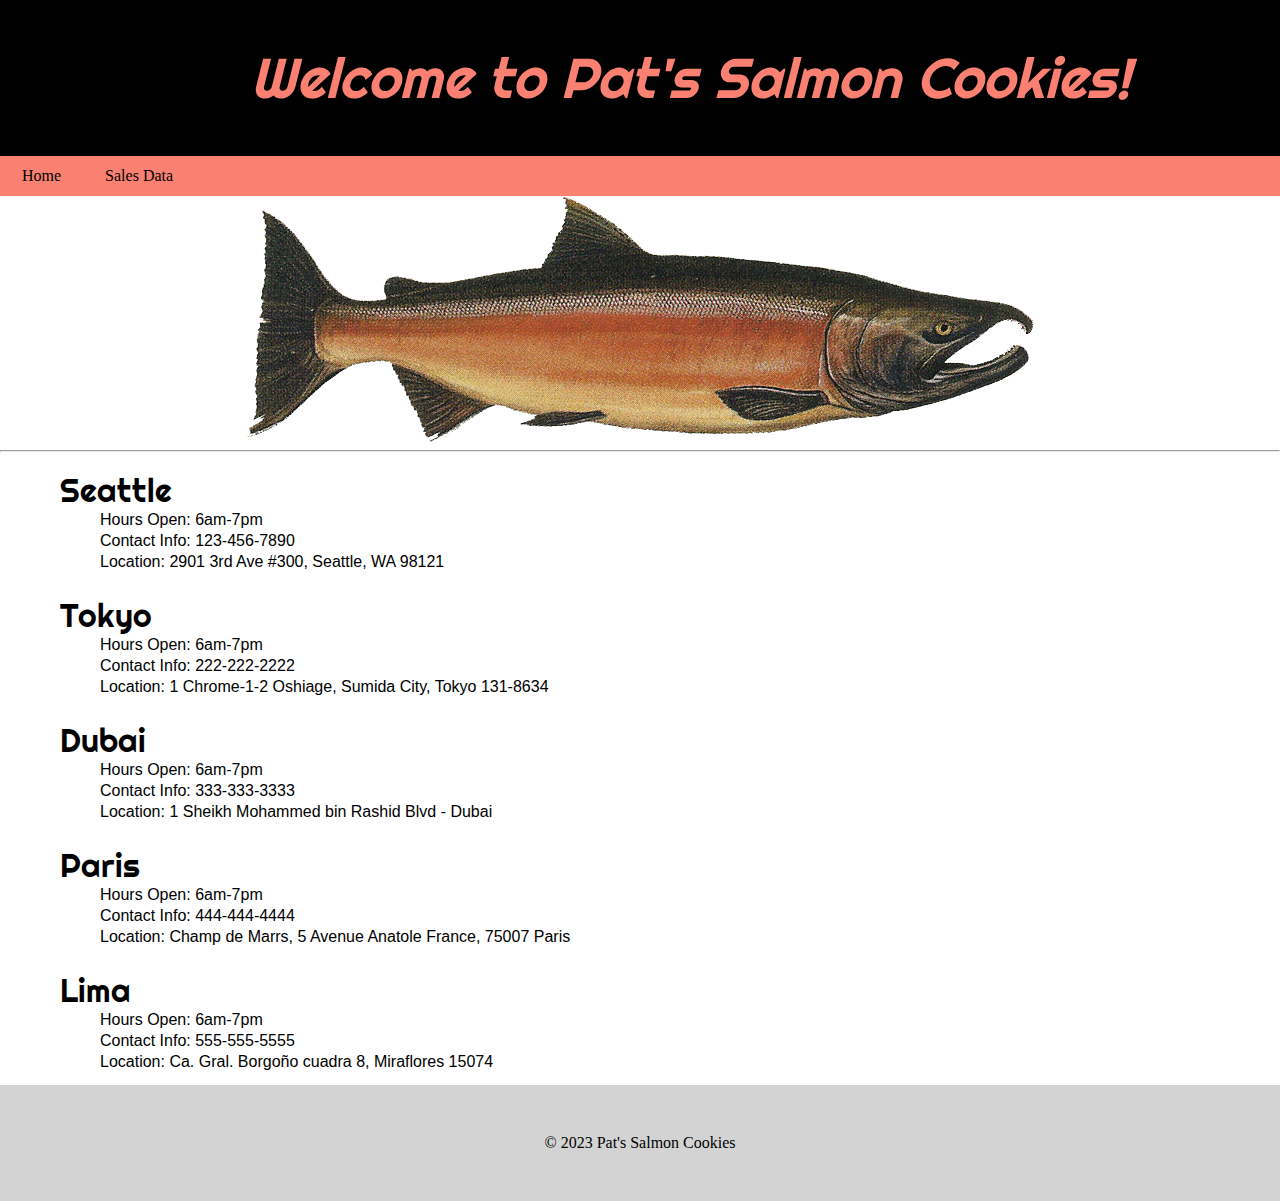
<file: index.html>
<!DOCTYPE html>
<html>
<head>
    <link rel="stylesheet" href="./css/reset.css">
    <link rel="preconnect" href="https://fonts.googleapis.com">
    <link rel="preconnect" href="https://fonts.gstatic.com" crossorigin>
    <link href="https://fonts.googleapis.com/css2?family=Righteous&display=swap" rel="stylesheet">
    <link rel="stylesheet" href="./css/stylesheet.css">
    <title>Pat's Salmon Cookies</title>
</head>
<body>
<header class="righteous-regular">Welcome to Pat's Salmon Cookies!</header>
<nav>
    <a href="index.html">Home</a>
    <a href="sales.html">Sales Data</a>
</nav>
<section>
<img src="./codefish.png">
<hr class="line">
</section>
<div id="city-info"></div>
<footer>&copy; 2023 Pat's Salmon Cookies</footer>
<script src="./js/app.js"></script>
</body>
</html>
</file>
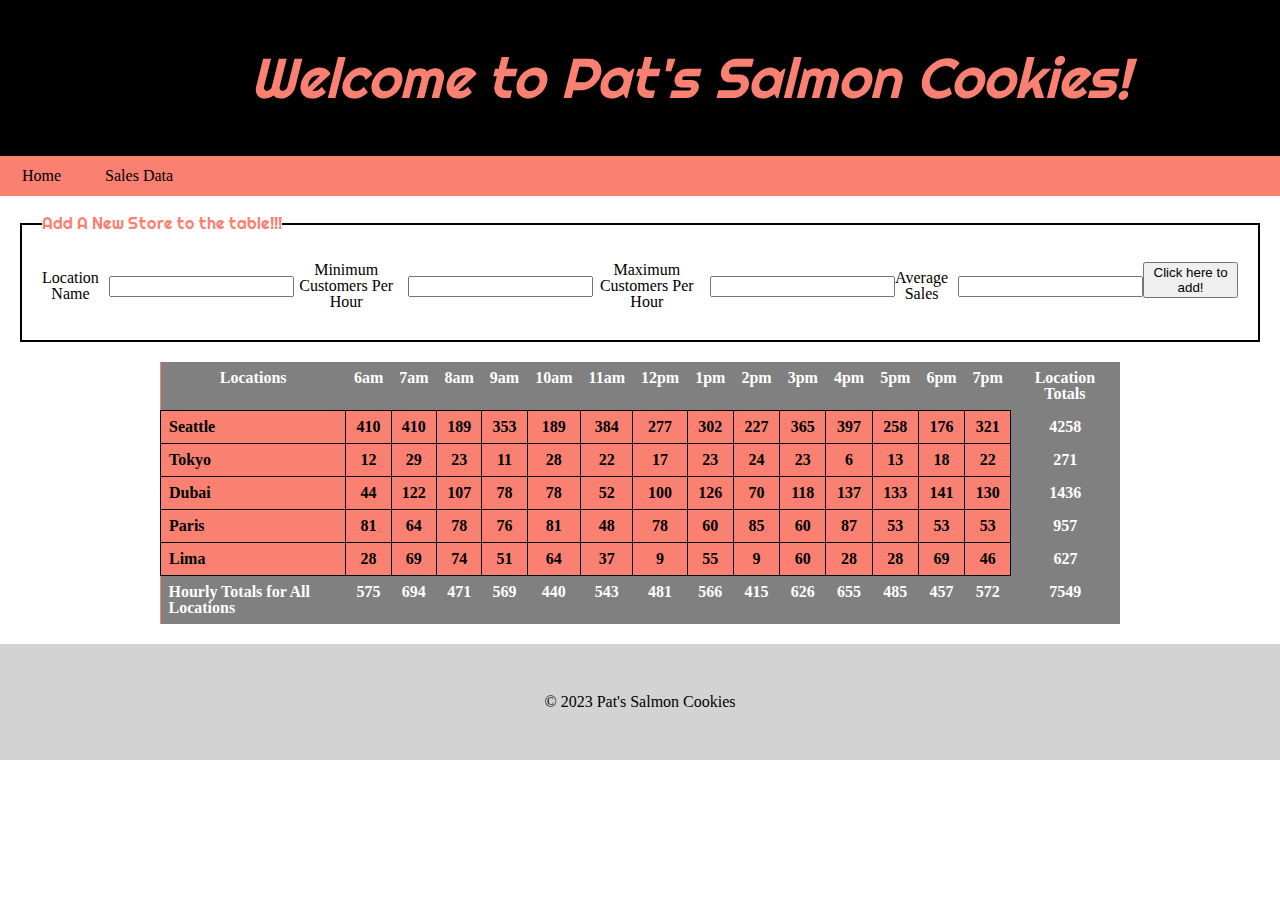
<file: sales.html>
<!DOCTYPE html>
<html>
<head>
  <link rel="stylesheet" href="./css/reset.css">
  <link rel="preconnect" href="https://fonts.googleapis.com">
  <link rel="preconnect" href="https://fonts.gstatic.com" crossorigin>
  <link href="https://fonts.googleapis.com/css2?family=Righteous&display=swap" rel="stylesheet">
  <title>Sales Data: Pat's Salmon Cookies</title>
  <link rel="stylesheet" href="./css/salesstyle.css">
</head>
<body>
  <header>Welcome to Pat's Salmon Cookies!</header>
  <nav>
    <a href="index.html">Home</a>
    <a href="sales.html">Sales Data</a>
  </nav>
  <main>

<form id="new-store-form">
  <fieldset>
    <legend>Add A New Store to the table!!!</legend>
    <div class="form-row">
      <label for="store-name">Location Name</label>
      <input type="text" id="store-name" name="store-name" required>
    </div>
    <div class="form-row">
      <label for="min-customers">Minimum Customers Per Hour</label>
      <input type="number" id="min-customers" name="min-customers" required>
    </div>
    <div class="form-row">
      <label for="max-customers">Maximum Customers Per Hour</label>
      <input type="number" id="max-customers" name="max-customers" required>
    </div>
    <div class="form-row">
      <label for="avg-sale">Average Sales</label>
      <input type="number" id="avg-sale" name="avg-sale" step="0.01" required>
    </div>
    
    <button type="submit">Click here to add!</button>
  </fieldset>
</form>





    
   
    <div id="table-container"></div>
  </main>

  <script src="./js/sales.js"></script>
  
</body>
<footer>&copy; 2023 Pat's Salmon Cookies</footer>
</html>
</file>
<file: css/stylesheet.css>
.righteous-regular {
  font-family: "Righteous", sans-serif;
  font-weight: 400;
}

body {
  background-color: white;
}

header {
  background-color: black;
  padding: 50px;
  color: salmon;
  font-style: italic;
  text-align: center;
  font-size: 3.5em;
  font-family: "Righteous", sans-serif;
  width: 100%;

}

nav {
  background-color: salmon;
  padding: 12px;
  width: 100%;
}

nav a {
  padding: 10px;
  margin-right: 20px;
  text-decoration: none;
  color: black;


}

img {
  display: block;
  margin-left: auto;
  margin-right: auto;
}

/* Style for the container div */
/* Style for the container div */
.city-info-container {
  margin-top: 20px;
}

.city-info {
  border-bottom: none; /* Remove bottom border */
  padding: 10px 0;
  margin-left: 100px;
  font-family: Verdana, Geneva, Tahoma, sans-serif;
}

.no-border-top {
  border-top: none;
}

.city-info p {
  margin: 5px 0;
}

/* Style only the city name */
.city-info .city-name {
  font-family: "Righteous", sans-serif; /* Desired font for city names */
  margin-left: -40px;
  font-size: 2em;
}


footer {
  text-align: center;
  background-color: lightgray;
  padding: 50px;
}
</file>
<file: css/salesstyle.css>
.righteous-regular {
  font-family: "Righteous", sans-serif;
  font-weight: 400;
}


header {
  background-color: black;
  padding: 50px;
  color: salmon;
  font-style: italic;
  text-align: center;
  font-size: 3.5em;
  font-family: "Righteous", sans-serif;
  width: 100%;

}

nav {
  background-color: salmon;
  padding: 12px;
  width: 100%;
}

nav a {
  padding: 10px;
  margin-right: 20px;
  text-decoration: none;
  color: black;

}

ul {
  list-style-type: none;
  margin-left: 40px;
  margin-bottom: 20px;
}

li {
  margin-bottom: 5px;
  font-family: Verdana, Geneva, Tahoma, sans-serif
}

.city-name {
  font-family: "Righteous", sans-serif;
  font-size: 2em;
  margin-bottom: 2px;
  margin-left: 20px;
  margin-top: 5px;
}

footer {
  text-align: center;
  background-color: lightgray;
  padding: 50px;
  margin-top: 20px;
}

main {
  padding: 20px;
}

/* styles.css */

/* Style for the table */
table {
  width: 75%; /* Adjust the width as needed */
  margin: 0 auto; /* Center the table horizontally */
  border-collapse: collapse;
  background-color: salmon; /* Set the background color of the table body */
}

/* Style for table header and body */
td, th {
  border: 1px solid black;
  padding: 8px;
  text-align: center;
  font-weight: bold;
}

/* Style for header row */
thead th {
  background-color: grey;
  color: white; /* Set the text color */
  border: none;
}

/* Style for footer row */
tfoot {
  background-color: grey; /* Change color as desired */
  color: white;
}

tfoot th {
  padding: 8px;
}

tfoot td {
  border: none; /* Remove border for footer cells */
  padding: 8px;
}

/* Style for Location Totals column */
.location-totals {
  background-color: grey;
  color: white;
}

/* Style for store names */
.city-name {
  font-weight: bold;
  text-align: left;
}

/* Style for top row */
tr:first-child th {
  background-color: grey;
}

/* Style for bottom row */
tr:last-child th {
  background-color: grey;
}

/* Style for the last column cells */
td:last-child,
th:last-child {
  background-color: grey; /* Grey color */
  border: none;
  color: white;
}

/* Style for city name cells */
td:first-child {
  text-align: left; /* Align text to the left */
}

form fieldset {
  border: 2px solid black; /* Add border around the fieldset */
  padding: 20px; /* Add padding inside the fieldset */
  display: flex;
  justify-content: space-evenly;
  flex-direction: row;
}

.form-row {
  display: flex;
  justify-content: space-between; /* Evenly space items in the row */
  align-items: center;
  margin-bottom: 10px; /* Add spacing between rows */
}

label {
  margin-right: 10px;
}

.form-row label {
  flex: 1; /* Distribute available space evenly among labels */
  text-align: center; /* Center-align labels */
}

.form-row input {
  flex: 1; /* Take up remaining space */
}

form button {
  align-self: flex-start; /* Align button to the start of the row */
}

form legend {
  font-family: "Righteous", sans-serif;
  color: salmon;
  text-align: left; /* Center-align the legend */
  margin-bottom: 10px; /* Add spacing below the legend */
}
</file>
